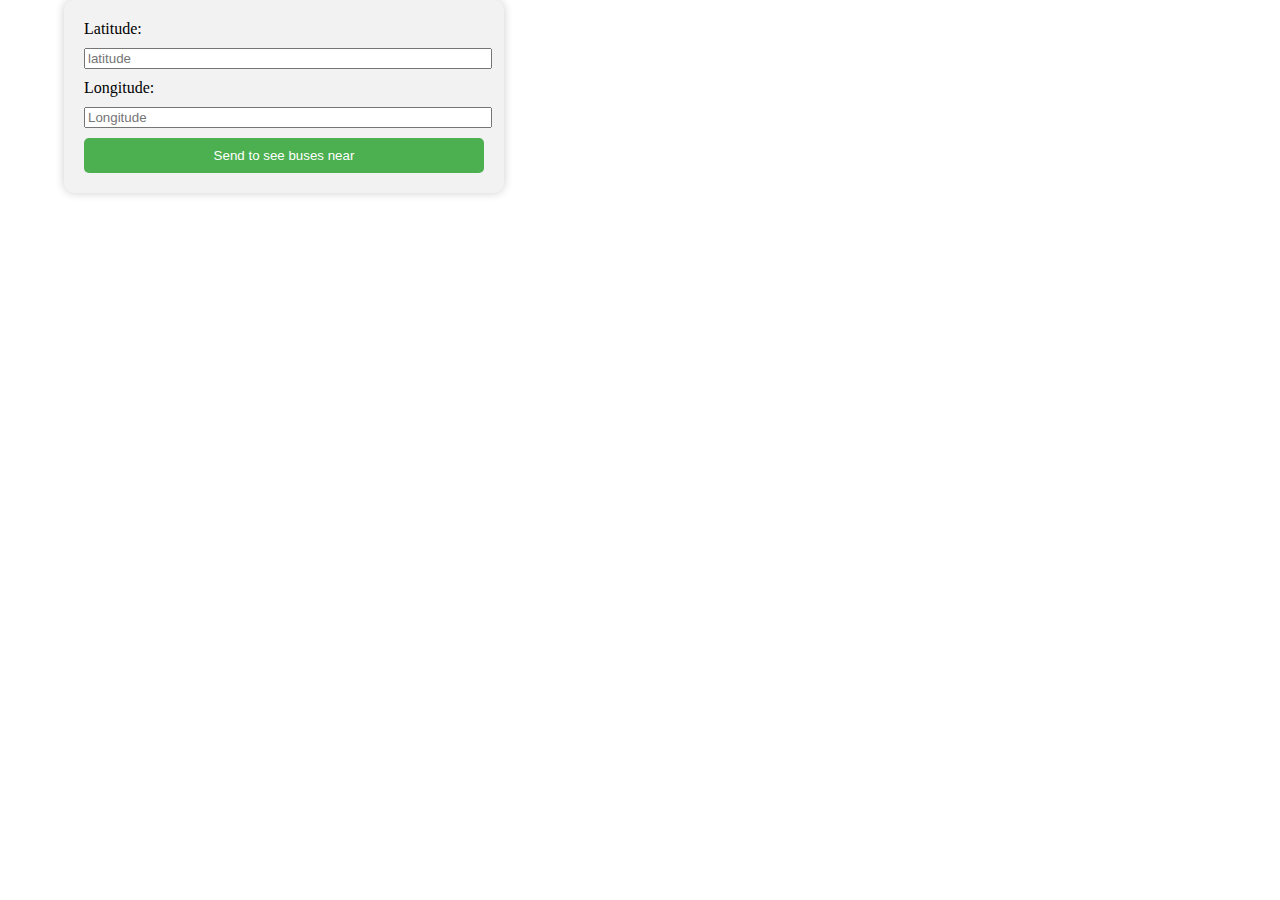
<file: visualization_near_buses/index_near.html>
<!DOCTYPE html>
<html>
  <head>
    <meta http-equiv="Content-Type" content="text/html; charset=utf-8" />
    <meta name="viewport" content="initial-scale=1, maximum-scale=1,user-scalable=no" />
    <title>Map</title>
    <link rel="stylesheet" href="https://js.arcgis.com/3.43/esri/css/esri.css">
    <link rel="stylesheet" href="styles.css">
    <script>
      var dojoConfig = {
        async: true,
        packages: [
          {
            name: "visualization_near_buses",
            location: location.pathname.replace(/\/[^/]+$/, "") + "/visualization_near_buses"
          }
        ]
      };
    </script>
    <script src="https://js.arcgis.com/3.43/"></script>
    <script>
      require([
        "./script_near.js"
      ], function() {});
    </script>
  </head>

  <body>
    <div id="coordinates-input">
      <label for="latitude">Latitude: </label>
      <input type="number" step="any" id="latitude" placeholder="latitude">
      <br>
      <label for="longitude">Longitude: </label>
      <input type="number" step="any" id="longitude" placeholder="Longitude">
      <br>
      <button id="submit-coordinates">Send to see buses near</button>
    </div>
    <div id="esri-map-container"></div>
  </body>
</html>
</file>
<file: visualization_near_buses/styles.css>
html, body, #esri-map-container {
    padding: 0px;
    margin: 0px;
    height: 100%;
    z-index: 0;
  }
  #coordinates-input {
    position: absolute;
    top: 0;
    left: 5%;
    z-index: 1;
    background-color: #f2f2f2;
    padding: 20px;
    border-radius: 10px;
    box-shadow: 0 0 10px rgba(0, 0, 0, 0.2);
    width: 70%;
    max-width: 400px;
  }

  #coordinates-input label {
    display: block;
    font-size: 25 px;
    margin-bottom: 10px;
  }

  #coordinates-input input[type="number"] {
    width: 100%;
    height: auto;
    font-size: 25 px;
    margin-bottom: 10px;
  }

  #coordinates-input button {
    display: block;
    width: 100%;
    padding: 10px;
    background-color: #4caf50;
    color: white;
    border: none;
    border-radius: 5px;
    font-size: 25 px;
    cursor: pointer;
    transition: background-color 0.3s ease-in-out;
  }

  #coordinates-input button:hover {
    background-color: #3e8e41;
  }
</file>
